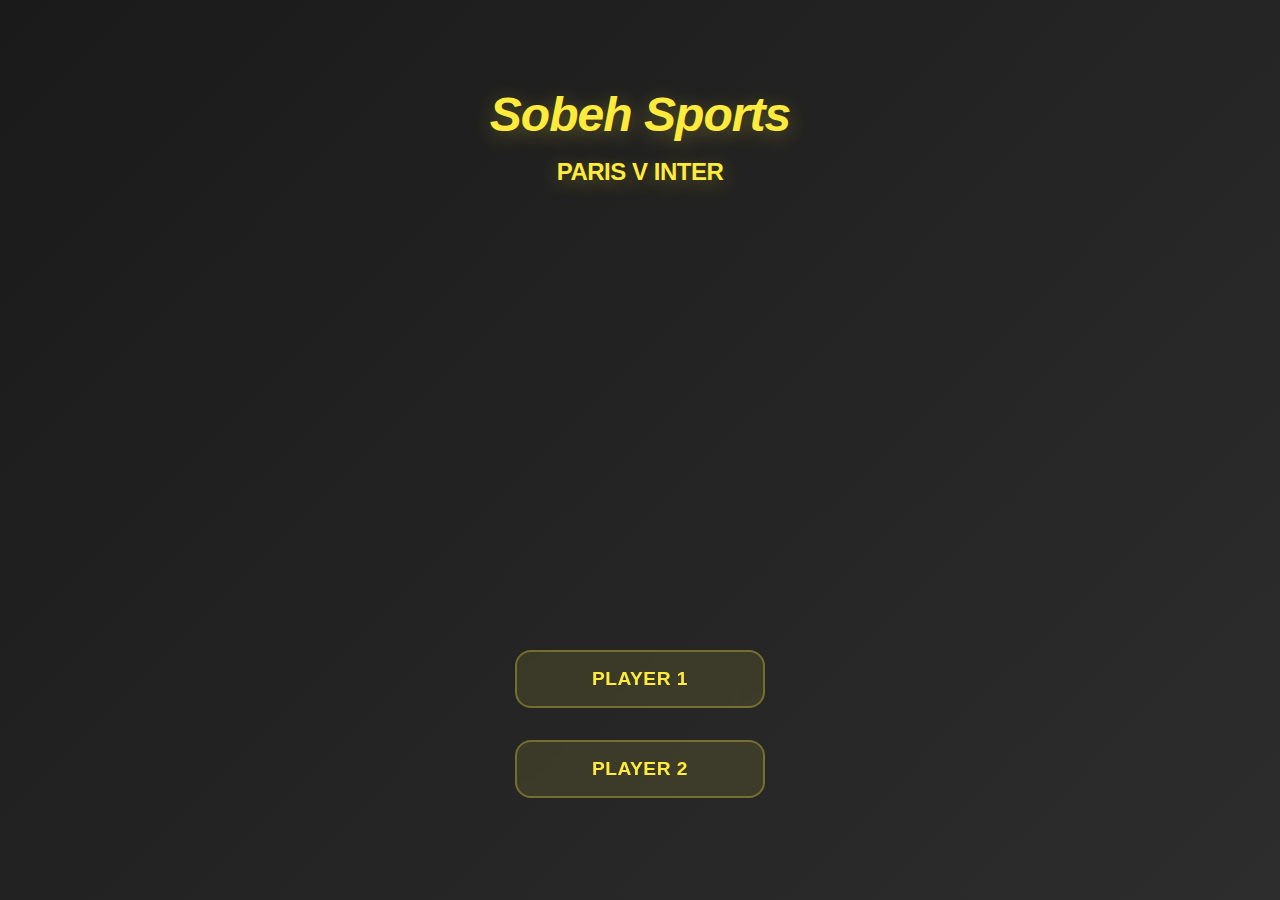
<file: football.html>
<!DOCTYPE html>
<html>

<head>
  <meta charset="utf-8">
  <meta name="viewport" content="width=device-width">
  <title>Sobeh Sports</title>
  <link href="Knicks.css" rel="stylesheet" type="text/css" />
</head>

<body>
  <h1><i>Sobeh Sports</i></h1>
  <h3>PARIS V INTER</h3>
  <iframe title="Video Player" width="750" height="400" src="https://goalstreamz.com/events/stream1/" frameborder="0" allow="accelerometer; autoplay; clipboard-write; encrypted-media; gyroscope; picture-in-picture" allowfullscreen=""></iframe>
  <button class="Player">
    PLAYER 1
  </button>
  <button class="Player">
    PLAYER 2
  </button>
  <script src="script.js"></script>
</body>

</html>
</file>
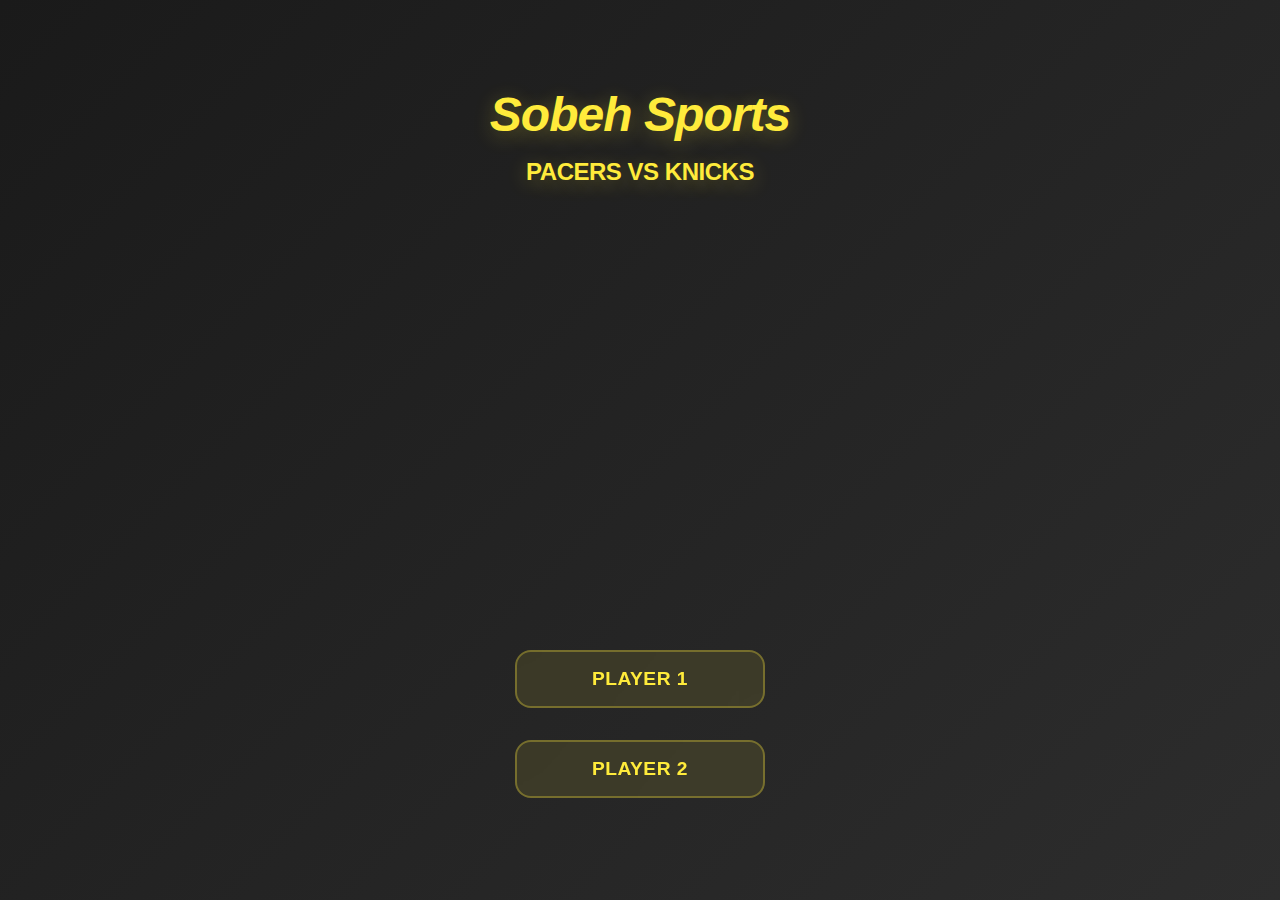
<file: Knicks.html>
<!DOCTYPE html>
<html>

<head>
  <meta charset="utf-8">
  <meta name="viewport" content="width=device-width">
  <title>Sobeh Sports</title>
  <link href="Knicks.css" rel="stylesheet" type="text/css" />
</head>

<body>
  <h1><i>Sobeh Sports</i></h1>
  <h3>PACERS VS KNICKS</h3>
  <iframe title="Video Player" width="750" height="400" src="https://cheapmarket.blog/idea-1/?id=401772993" frameborder="0" allow="accelerometer; autoplay; clipboard-write; encrypted-media; gyroscope; picture-in-picture" allowfullscreen=""></iframe>
  <button class="Player">
    PLAYER 1
  </button>
  <button class="Player">
    PLAYER 2
  </button>
  <script src="script.js"></script>
</body>

</html>
</file>
<file: Knicks.css>
* {
  margin: 0;
  padding: 0;
  box-sizing: border-box;
}

html {
  height: 100%;
  width: 100%;
  font-family: -apple-system, BlinkMacSystemFont, 'Segoe UI', Roboto, Oxygen, Ubuntu, Cantarell, sans-serif;
}

body {
  min-height: 100vh;
  background: linear-gradient(135deg, #1a1a1a 0%, #2d2d2d 100%);
  display: flex;
  flex-direction: column;
  align-items: center;
  justify-content: center;
  padding: 2rem;
  color: #ffeb3b;
}

h1 {
  font-size: 3rem;
  margin-bottom: 1rem;
  font-weight: 700;
  text-align: center;
  letter-spacing: -0.02em;
  text-shadow: 0 4px 20px rgba(255, 235, 59, 0.3);
}

h3 {
  font-size: 1.5rem;
  font-weight: 700;
  margin-bottom: 3rem;
  text-align: center;
  letter-spacing: -0.02em;
  text-shadow: 0 4px 20px rgba(255, 235, 59, 0.3);
}

.Player {
  background: rgba(255, 235, 59, 0.1);
  border: 2px solid rgba(255, 235, 59, 0.3);
  border-radius: 16px;
  color: #ffeb3b;
  font-size: 1.2rem;
  font-weight: 600;
  padding: 1rem 1.5rem;
  margin: 1rem;
  cursor: pointer;
  transition: all 0.3s ease;
  backdrop-filter: blur(10px);
  min-width: 250px;
  text-transform: uppercase;
  letter-spacing: 0.5px;
  display: flex;
  align-items: center;
  justify-content: center;
  gap: 1rem;
  flex-direction: row;
}

.team-logo {
  width: 40px;
  height: 40px;
  object-fit: contain;
}

.Player:hover {
  background: rgba(255, 235, 59, 0.2);
  border-color: rgba(255, 235, 59, 0.5);
  transform: translateY(-2px);
  box-shadow: 0 8px 25px rgba(255, 235, 59, 0.2);
}

.Player:active {
  transform: translateY(0);
  box-shadow: 0 4px 15px rgba(0, 0, 0, 0.2);
}

@media (max-width: 768px) {
  h1 {
    font-size: 2.5rem;
    margin-bottom: 2rem;
  }
  
  .Player {
    font-size: 1rem;
    padding: 1.2rem 2rem;
    min-width: 200px;
  }
  
  body {
    padding: 1rem;
  }

}
</file>
